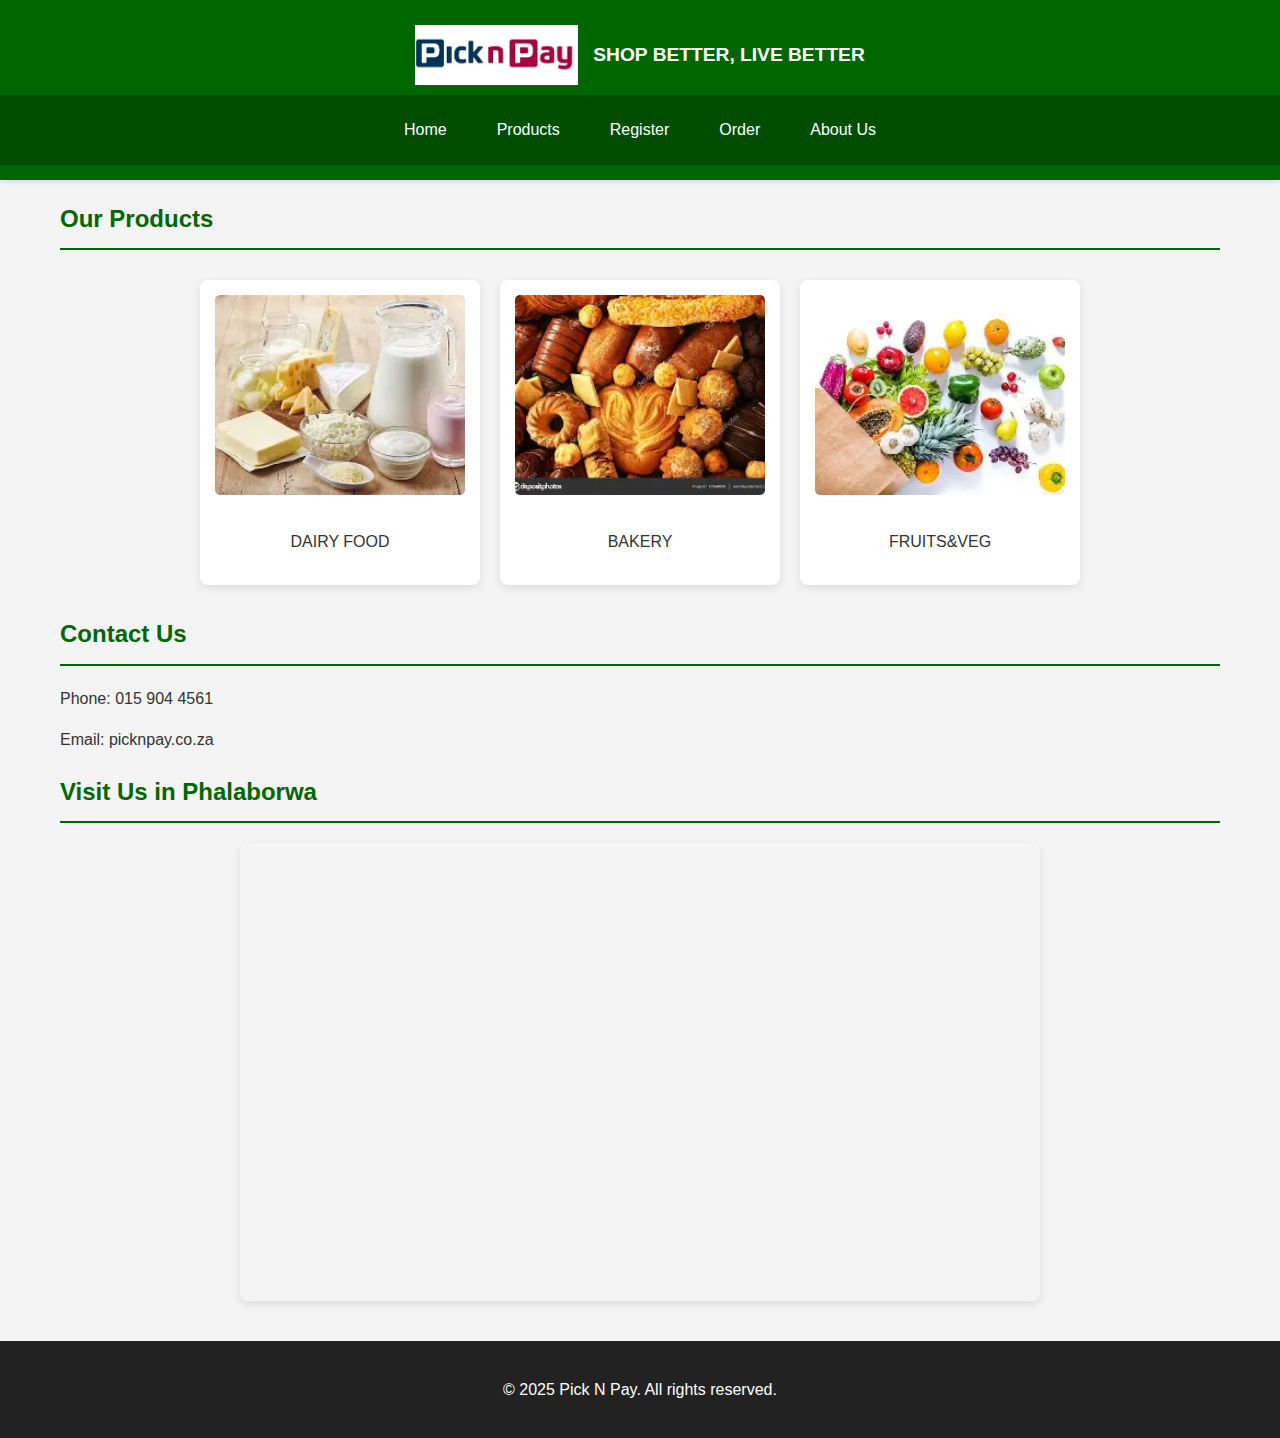
<file: index.html>
<!DOCTYPE html>
<html lang="en">
<head>
  <meta charset="UTF-8">
  <meta name="viewport" content="width=device-width, initial-scale=1.0">
  <title>Pick N Pay</title>
  <link rel="stylesheet" href="css.css">
</head>
<body>
  <header>
    <div class="banner">
      <img src="pick n pay.webp" alt="Pick n Pay Logo">
      <p>SHOP BETTER, LIVE BETTER</p>
    </div>
    <nav>
      <ul>
        <li><a href="index.html">Home</a></li>
        <li><a href="products.html">Products</a></li>
        <li><a href="register.html">Register</a></li>
        <li><a href="order.html">Order</a></li>
        <li><a href="about.html">About Us</a></li>
        
      </ul>
    </nav>
  </header>
  
  <main>
    <section class="intro">
      <!-- Intro content here -->
    </section>
    <section id="products">
      <h2>Our Products</h2>
      <div class="product-gallery">
        <div class="product">
          <img src="dairy.webp" alt="DAIRY FOOD">
          <p>DAIRY FOOD</p>
        </div>
        <div class="product">
          <img src="bakery.webp" alt="BAKERY">
          <p>BAKERY</p>
        </div>
        <div class="product">
          <img src="f & v.webp" alt="FRIUTS&VEG">
          <p>FRUITS&VEG</p>
        </div>
      </div>
    </section>
  
    <section id="contact">
      <h2>Contact Us</h2>
      <p>Phone: 015 904 4561</p>
      <p>Email: picknpay.co.za</p>
    </section>
    
    <section id="location">
      <h2>Visit Us in Phalaborwa</h2>
      <div class="map-container">
        <iframe 
          src="https://www.google.com/maps/embed?pb=!1m18!1m12!1m3!1d3766.812479623376!2d31.132805115139423!3d-23.94377098447633!2m3!1f0!2f0!3f0!3m2!1i1024!2i768!4f13.1!3m3!1m2!1s0x1ec4dc422e5ecff3%3A0x1498b4e7c2382701!2sPick%20n%20Pay%20Phalaborwa!5e0!3m2!1sen!2sza!4v1692000000000!5m2!1sen!2sza" 
          width="100%" 
          height="450" 
          style="border:0;" 
          allowfullscreen="" 
          loading="lazy" 
          referrerpolicy="no-referrer-when-downgrade">
        </iframe>
      </div>
    </section>
  </main>
  
  <footer>
    <p>&copy; 2025 Pick N Pay. All rights reserved.</p>
  </footer>
</body>
</html>
</file>
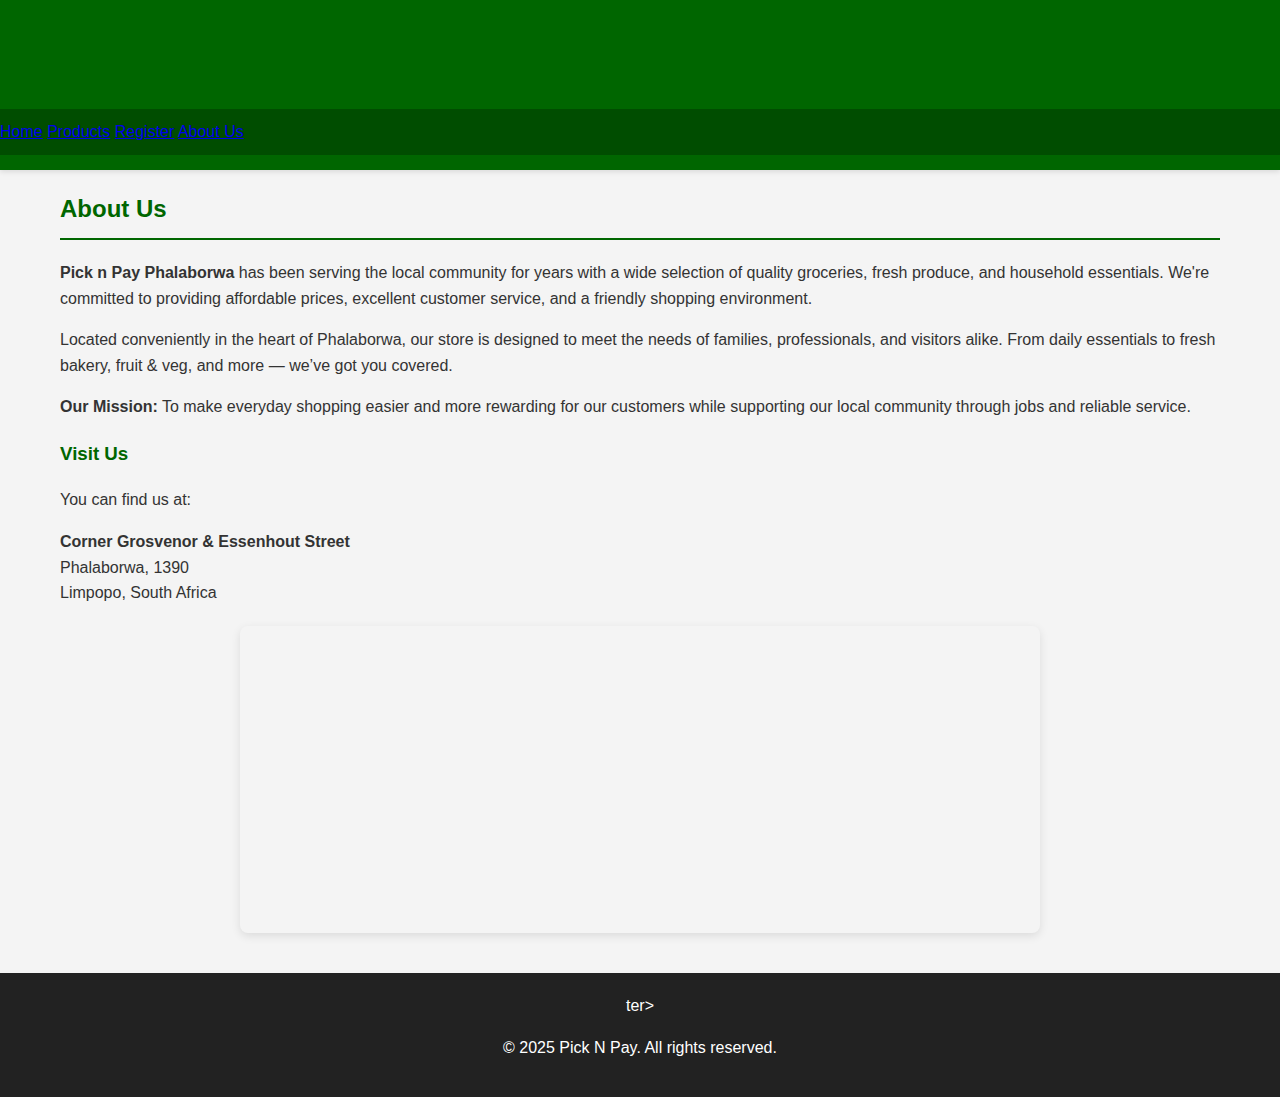
<file: about us.html>
<!DOCTYPE html>
<html lang="en">
<head>
  <meta charset="UTF-8">
  <title>About Us - Pick n Pay Phalaborwa</title>
  <link rel="stylesheet" href="css.css">
</head>
<body>
  <header>
    <h1>Pick n Pay Phalaborwa</h1>
    <nav>
      <a href="index.html">Home</a>
      <a href="products.html">Products</a>
      <a href="register.html">Register</a>
      <a href="about.html">About Us</a>
    </nav>
  </header>

  <main>
    <h2>About Us</h2>
    <section class="about-section">
      <p><strong>Pick n Pay Phalaborwa</strong> has been serving the local community for years with a wide selection of quality groceries, fresh produce, and household essentials. We're committed to providing affordable prices, excellent customer service, and a friendly shopping environment.</p>
      
      <p>Located conveniently in the heart of Phalaborwa, our store is designed to meet the needs of families, professionals, and visitors alike. From daily essentials to fresh bakery, fruit & veg, and more — we’ve got you covered.</p>

      <p><strong>Our Mission:</strong> To make everyday shopping easier and more rewarding for our customers while supporting our local community through jobs and reliable service.</p>

      <h3>Visit Us</h3>
      <p>You can find us at:</p>
      <p><strong>Corner Grosvenor & Essenhout Street</strong><br>Phalaborwa, 1390<br>Limpopo, South Africa</p>

      <div class="map-container">
        <iframe
          src="https://www.google.com/maps/embed?pb=!1m18!1m12!1m3!1d3596.3892310028784!2d31.140975415014053!3d-23.94215178450161!2m3!1f0!2f0!3f0!3m2!1i1024!2i768!4f13.1!3m3!1m2!1s0x1ec6cf92a0500001%3A0x98b60dcffbe43869!2sPick%20n%20Pay%20Phalaborwa!5e0!3m2!1sen!2sza!4v1692545454545"
          width="100%" height="300" style="border:0;" allowfullscreen="" loading="lazy">
        </iframe>
      </div>
    </section>
  </main>

  <footer>
    <div class="footer-container">
   ter>
        <p>&copy; 2025 Pick N Pay. All rights reserved.</p>
      </footer>
</file>
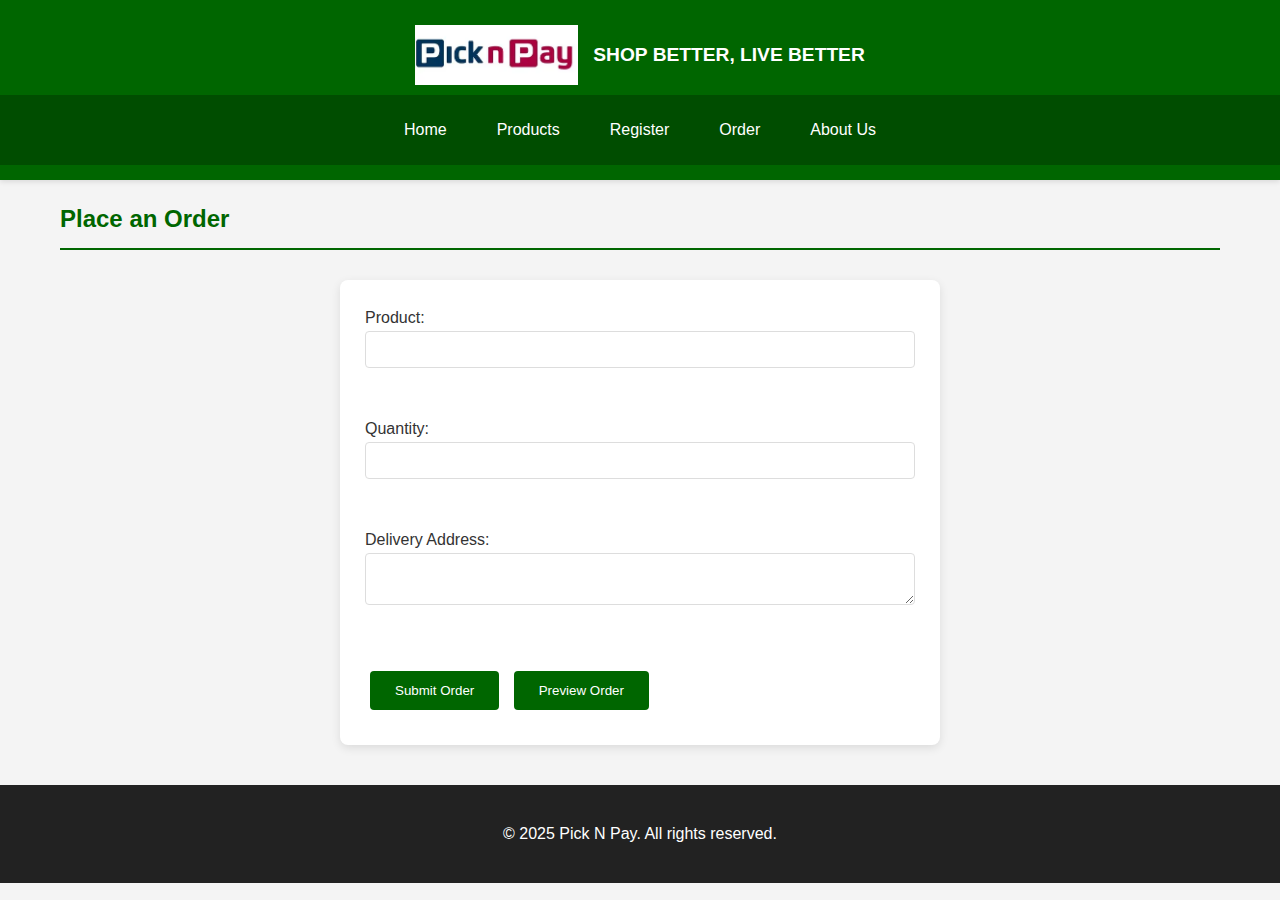
<file: order.html>
<!DOCTYPE html>
<html lang="en">
<head>
  <meta charset="UTF-8">
  <title>Order - Pick n Pay</title>
  <link rel="stylesheet" href="css.css">
</head>
<body>
  <header>
    <div class="banner">
      <img src="pick n pay.webp" alt="Pick n Pay Logo">
      <p>SHOP BETTER, LIVE BETTER</p>
    </div>
    <nav>
      <ul>
        <li><a href="index.html">Home</a></li>
        <li><a href="products.html">Products</a></li>
        <li><a href="register.html">Register</a></li>
        <li><a href="order.html">Order</a></li>
        <li><a href="about.html">About Us</a></li>
      </ul>
    </nav>
  </header>

  <main>
    <h2>Place an Order</h2>
    <form>
      <label>Product: <input type="text" name="product" required /></label><br />
      <label>Quantity: <input type="number" name="quantity" required /></label><br />
      <label>Delivery Address: <textarea name="address"></textarea></label><br />
      <button type="submit">Submit Order</button>
      <button type="button">Preview Order</button>
    </form>
  </main>

  <footer>
    <p>&copy; 2025 Pick N Pay. All rights reserved.</p>
  </footer>
</body>
</html>
</file>
<file: css.css>
/* Global Styles */
* {
  box-sizing: border-box;
}

body {
  font-family: 'Arial', sans-serif;
  margin: 0;
  padding: 0;
  line-height: 1.6;
  background-color: #f4f4f4;
  color: #333;
}

/* Header Styles */
header {
  background-color: #006600; /* Pick n Pay green */
  color: white;
  padding: 15px 0;
  box-shadow: 0 2px 5px rgba(0,0,0,0.1);
}

.banner {
  display: flex;
  align-items: center;
  justify-content: center;
  padding: 10px 0;
}

.banner img {
  height: 60px;
  margin-right: 15px;
}

.banner p {
  margin: 0;
  font-size: 1.2rem;
  font-weight: bold;
  color: white;
}

/* Navigation Styles */
nav {
  background-color: #004d00; /* Darker green for contrast */
  padding: 10px 0;
}

nav ul {
  list-style: none;
  margin: 0;
  padding: 0;
  display: flex;
  justify-content: center;
  flex-wrap: wrap;
}

nav ul li {
  margin: 0 5px;
}

nav ul li a {
  display: block;
  padding: 12px 20px;
  color: white;
  text-decoration: none;
  font-weight: 500;
  border-radius: 4px;
  transition: all 0.3s ease;
}

nav ul li a:hover, 
nav ul li a:focus {
  background-color: #009900;
  transform: translateY(-2px);
}

/* Main Content Styles */
main {
  max-width: 1200px;
  margin: 20px auto;
  padding: 0 20px;
}

h1, h2, h3 {
  color: #006600;
}

h2 {
  border-bottom: 2px solid #006600;
  padding-bottom: 10px;
  margin-bottom: 20px;
}

/* Product Styles */
.product-gallery, .gallery {
  display: flex;
  justify-content: center;
  flex-wrap: wrap;
  gap: 20px;
  margin: 30px 0;
}

.product, .product-section {
  background: white;
  border-radius: 8px;
  padding: 15px;
  box-shadow: 0 3px 10px rgba(0,0,0,0.1);
  transition: transform 0.3s ease;
  text-align: center;
  width: 280px;
}

.product:hover, .product-section:hover {
  transform: translateY(-5px);
}

.product img, .gallery img {
  width: 100%;
  height: 200px;
  object-fit: cover;
  border-radius: 5px;
  margin-bottom: 10px;
}

/* Form Styles */
form {
  max-width: 600px;
  margin: 30px auto;
  background: white;
  padding: 25px;
  border-radius: 8px;
  box-shadow: 0 3px 10px rgba(0,0,0,0.1);
}

label {
  display: block;
  margin-bottom: 8px;
  font-weight: 500;
}

input[type="text"],
input[type="email"],
input[type="password"],
input[type="number"],
textarea {
  width: 100%;
  padding: 10px;
  margin-bottom: 15px;
  border: 1px solid #ddd;
  border-radius: 4px;
}

button {
  background-color: #006600;
  color: white;
  border: none;
  padding: 12px 25px;
  margin: 10px 5px;
  border-radius: 4px;
  cursor: pointer;
  font-weight: 500;
  transition: background-color 0.3s ease;
}

button:hover {
  background-color: #004d00;
}

/* Map Styles */
.map-container {
  width: 100%;
  max-width: 800px;
  margin: 20px auto;
  border-radius: 8px;
  overflow: hidden;
  box-shadow: 0 3px 10px rgba(0,0,0,0.1);
}

/* Footer Styles */
footer {
  background-color: #222;
  color: #fff;
  text-align: center;
  padding: 20px 0;
  margin-top: 40px;
}

/* Responsive Design */
@media (max-width: 768px) {
  .banner {
    flex-direction: column;
    text-align: center;
  }
  
  .banner img {
    margin-right: 0;
    margin-bottom: 10px;
  }
  
  nav ul {
    flex-direction: column;
    align-items: center;
  }
  
  nav ul li {
    margin: 5px 0;
  }
  
  .product, .product-section {
    width: 100%;
  }
}
</file>
